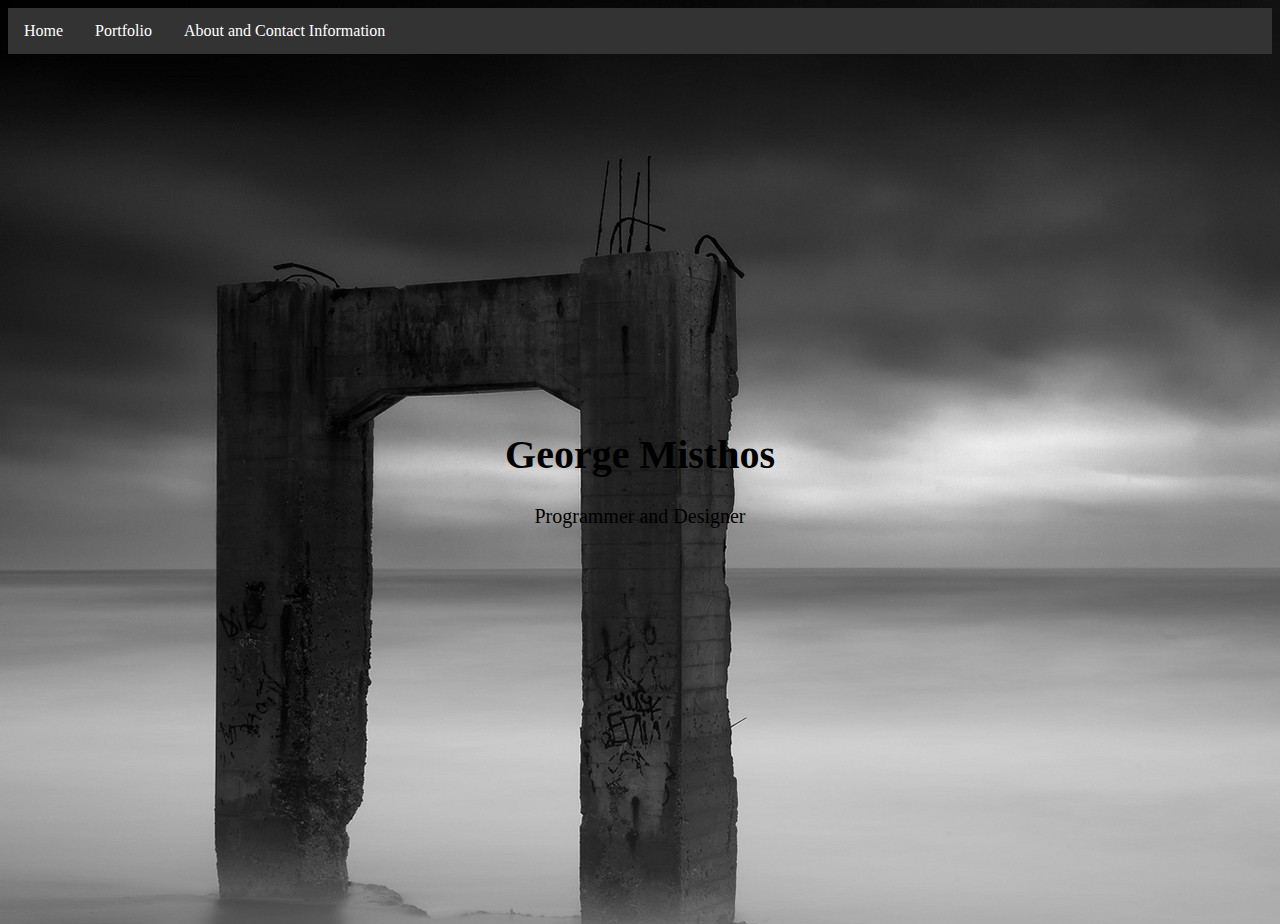
<file: index.html>
<!doctype html>
<html lang="en">
<head>
    <meta charset="utf-8">
    <title>George Misthos</title>
   

<style>
ul {
    list-style-type: none;
    margin: 0;
    padding: 0;
    overflow: hidden;
    background-color: #333;
}

li {
    float: left;
}

li a {
    display: block;
    color: white;
    text-align: center;
    padding: 14px 16px;
    text-decoration: none;
}

li a:hover {
    background-color: #394b68;
}

body {
        background-image: url("images/newbackground.jpg")

}

.center {
    padding: 350px 0;
}

h1 {
    color:black;
    text-align:center;
    font-size: 40px;
}

p {
    color: black;
    text-align:center;
    font-size: 20px;
}








</style>
</head>
	  
<body text="white">


<ul>
  <li><a class="active" href="index.html">Home</a></li>
  <li><a href="portfoliofolder.html">Portfolio</a></li>
  <li><a href="aboutandinfo.html">About and Contact Information</a></li>
</ul>

<div class=center>
    <h1>George Misthos</h1>
    <p>Programmer and Designer</p>
</div>
    
 





 
    <br>
    
    
    


</body>
</html>
</file>
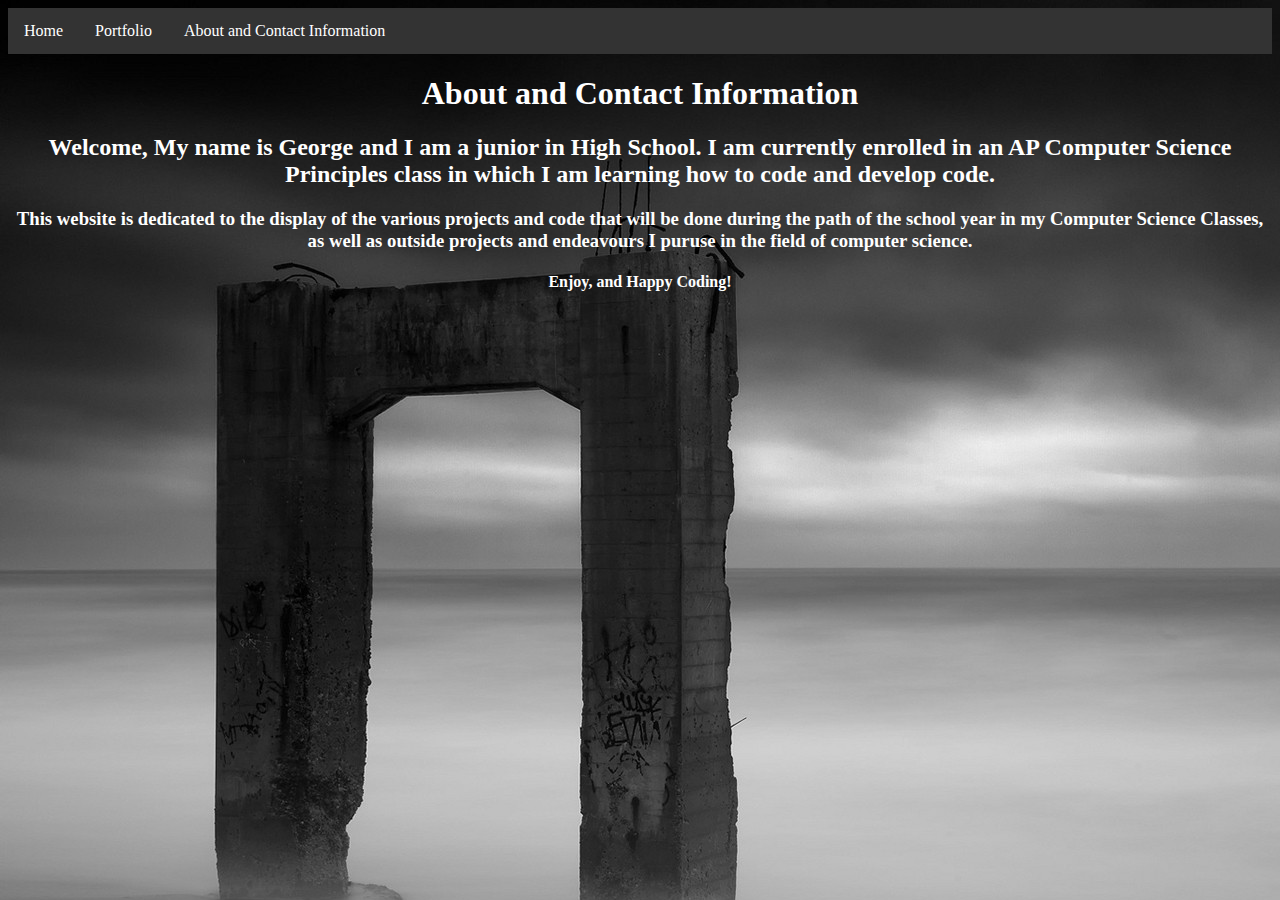
<file: aboutandinfo.html>
<!doctype html>
<html lang="en">
<head>
    <meta charset="utf-8">
    <title>George Misthos</title>
   

<style>
ul {
    list-style-type: none;
    margin: 0;
    padding: 0;
    overflow: hidden;
    background-color: #333;
}

li {
    float: left;
}

li a {
    display: block;
    color: white;
    text-align: center;
    padding: 14px 16px;
    text-decoration: none;
}

li a:hover {
    background-color: #394b68;
}

body {
        background-image: url("images/newbackground.jpg")

}

</style>
</head>


    
    
    
    <body text="white">


<ul>
  <li><a class="active" href="index.html">Home</a></li>
  <li><a href="portfoliofolder.html">Portfolio</a></li>
  <li><a href="aboutandinfo.html">About and Contact Information</a></li>
</ul>





    <h1 align="center">About and Contact Information</h1>
    <h2 align="center">Welcome, My name is George and I am a junior in High School.
    I am currently enrolled in an AP Computer Science Principles class in which I am learning
    how to code and develop code. 
    </h2>
    <h3 align="center">This website is dedicated to the display of the various projects and code that will
    be done during the path of the school year in my Computer Science Classes, as well as 
    outside projects and endeavours I puruse in the field of computer science.
    </h3>
    
    <h4 align="center">Enjoy, and Happy Coding!</h4>
</body>
</file>
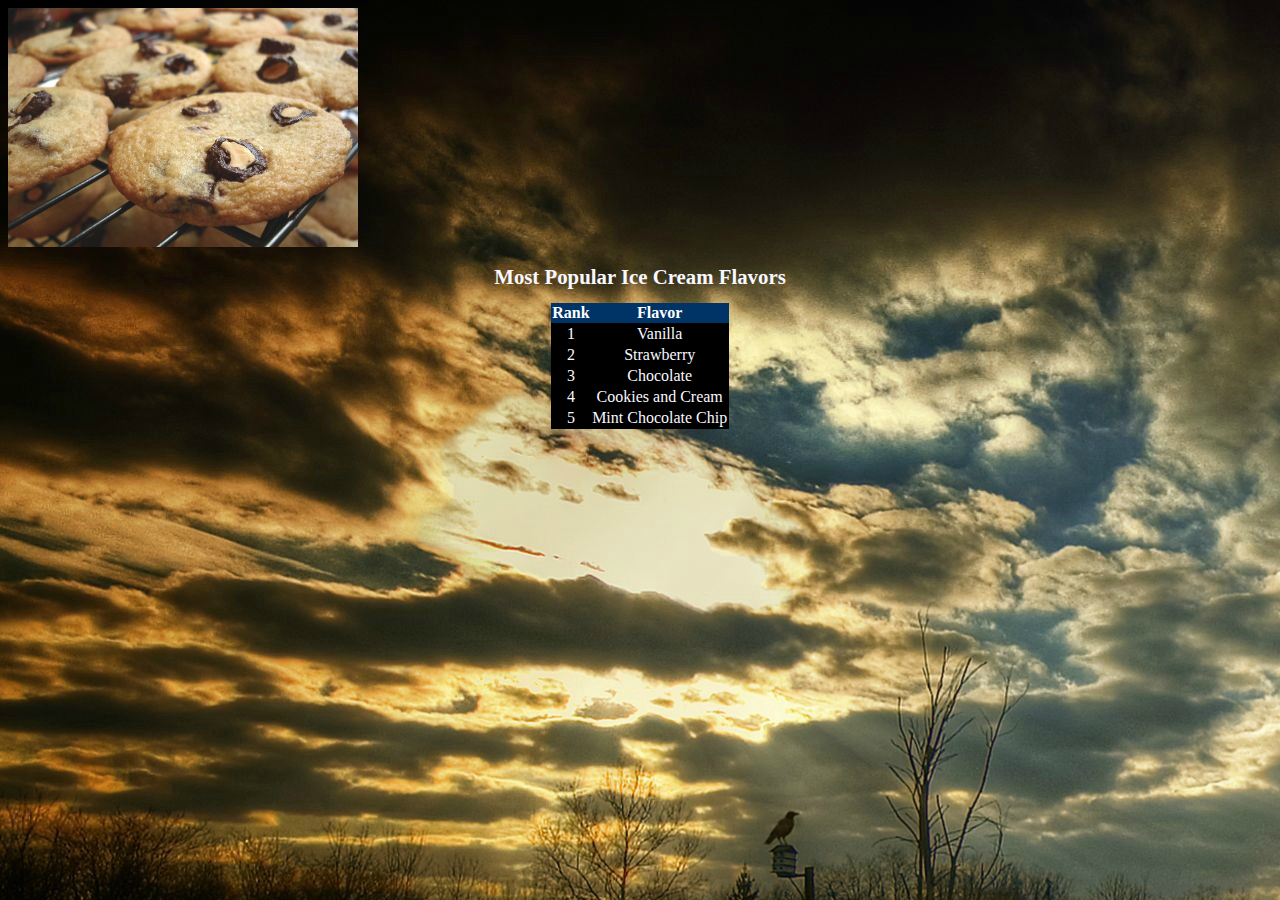
<file: ice.html>
<!DOCTYPE html>
<html>
 <head>
   <meta charset="utf-8" />
   <title>I Scream For Ice Cream!</title>
   <link href="icecream.css" rel="stylesheet" type="text/css" />
   <style> td {color:#F8F8FF;} </style>
 </head>
<body background = "images/niceimage.jpg"> 
        <img src="images/cookies.jpg" width="350px" alt="Pictures of Cookies" />
        <h1>Most Popular Ice Cream Flavors</h1>
       <table><tr><th>Rank</th><th>Flavor</th></tr>
       <tr style="color:#00FF00;background-color:sienna;"><td>1</td><td>Vanilla</td></tr>
       <tr><td>2</td><td>Strawberry</td></tr>
       <tr><td>3</td><td>Chocolate</td></tr>
       <tr><td>4</td><td>Cookies and Cream</td></tr>
       <tr><td>5</td><td>Mint Chocolate Chip</td></tr></table>
</body>
</html>
</file>
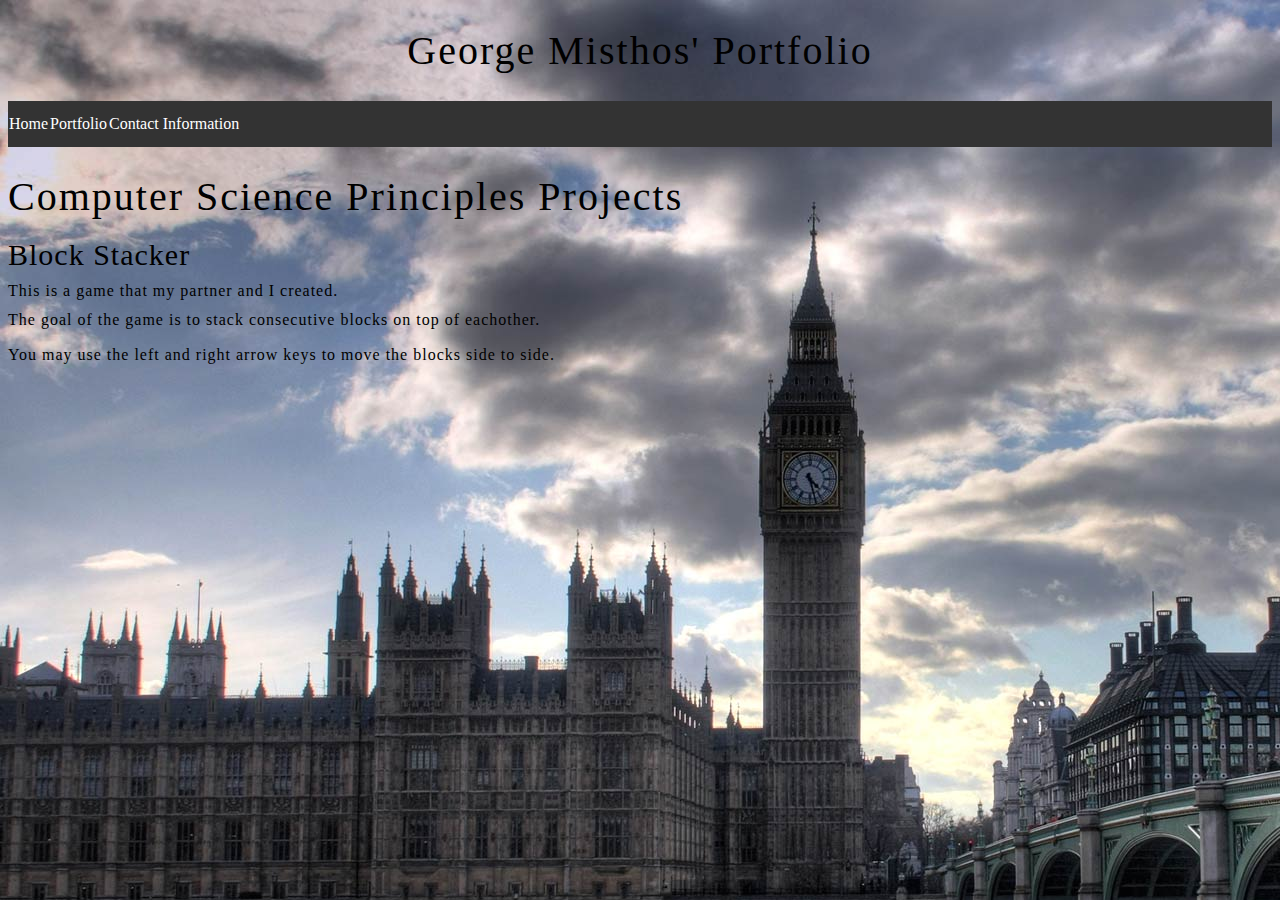
<file: portfoliofolder.html>
<!doctype html>
<html lang="en">
<head>
    <meta charset="utf-8">
    <title>George Misthos</title>
    <h1 style="text-align:center;color:black">George Misthos' Portfolio</h1>

<style>
ul {
    list-style-type: none;
    margin: 0;
    padding: 0;
    overflow: hidden;
    background-color: #333;
}

li {
    float: left;
}

li a {
    display: block;
    color: white;
    text-align: center;
    padding: 14px 1px;
    text-decoration: none;
}

li a:hover {
    background-color: #4D3F3D;
}

body {
        background-image: url("images/london.jpg")

}

font-face { font-family: impact
    
} 

h1 {
font-family: impact;
letter-spacing: 2px;
font-weight: lighter;
font-size: 40px;
}

h2 {
    font-family: impact;
    letter-spacing: 1px;
    font-weight: lighter;
    font-size: 30px;
    line-height: 50%;
}

h3 {
    font-family: impact;
    letter-spacing: 1px;
    font-weight: lighter;
    font-size: 16px;
    line-height: 50%;
}

h4 {
    font-family: impact;
    letter-spacing: 1px;
    font-weight: lighter;
    font-size: 16px;
    line-height: 50%;
}

h5 {
    font-family: impact;
    letter-spacing: 1px;
    font-weight: lighter;
    font-size: 16px;
    line-height: 50%;
}






</style>
</head>
	  
<body>

<ul>
  <li><a class="active" href="index.html">Home</a></li>
  <li><a href="portfoliofolder.html">Portfolio</a></li>
  <li><a href="aboutandinfo.html">Contact Information</a></li>
 
</ul>

<h1 align="left">Computer Science Principles Projects</h1>
<h2 align="left">Block Stacker</h2>
<h3 align="left">This is a game that my partner and I created.</h3>
<h4 align="left">The goal of the game is to stack consecutive blocks on top of eachother. </h4>
<h5 align="left">You may use the left and right arrow keys to move the blocks side to side.</h5>

<iframe allowtransparency="true" width="485" height="402" src="//scratch.mit.edu/projects/embed/128022200/?autostart=false" frameborder="0" allowfullscreen></iframe>


 
    <br>
    
          


</body>
</html>
	
    
    
    
    
    
    
    
    
    
    
    
    
    
    
    
    
    
    
    
    
    
    
    
    
    
    
    
    
    
    
    
    
    
    
    
    
    
    
    
    
    
    
    
    
    
    
    
    
    
    
    
    
    
    
    
    
    
    
    
    
    
    
    
    
    
    
    
    
    
    
    
    
</html>
</file>
<file: icecream.css>
body{
	font-family: "Marker Felt","Comic Sans MS", fantasy;
	color:#F8F8FF;
      }

h1 {
	font-size: 1.3em;
	text-align:center;
    }

table {
	margin-left:auto;
	margin-right:auto;
	text-align:left;
	border-collapse: collapse;
	border-spacing: 0;
        }

td {
	border: 1px solid #000000;
	text-align:center;
	background-color:#000000;
      border-collapse: collapse; 
   }

th {
	text-align:center;
	color:#ffffff;
	background-color:#003366;
      border-collapse: collapse; 
  }
</file>
